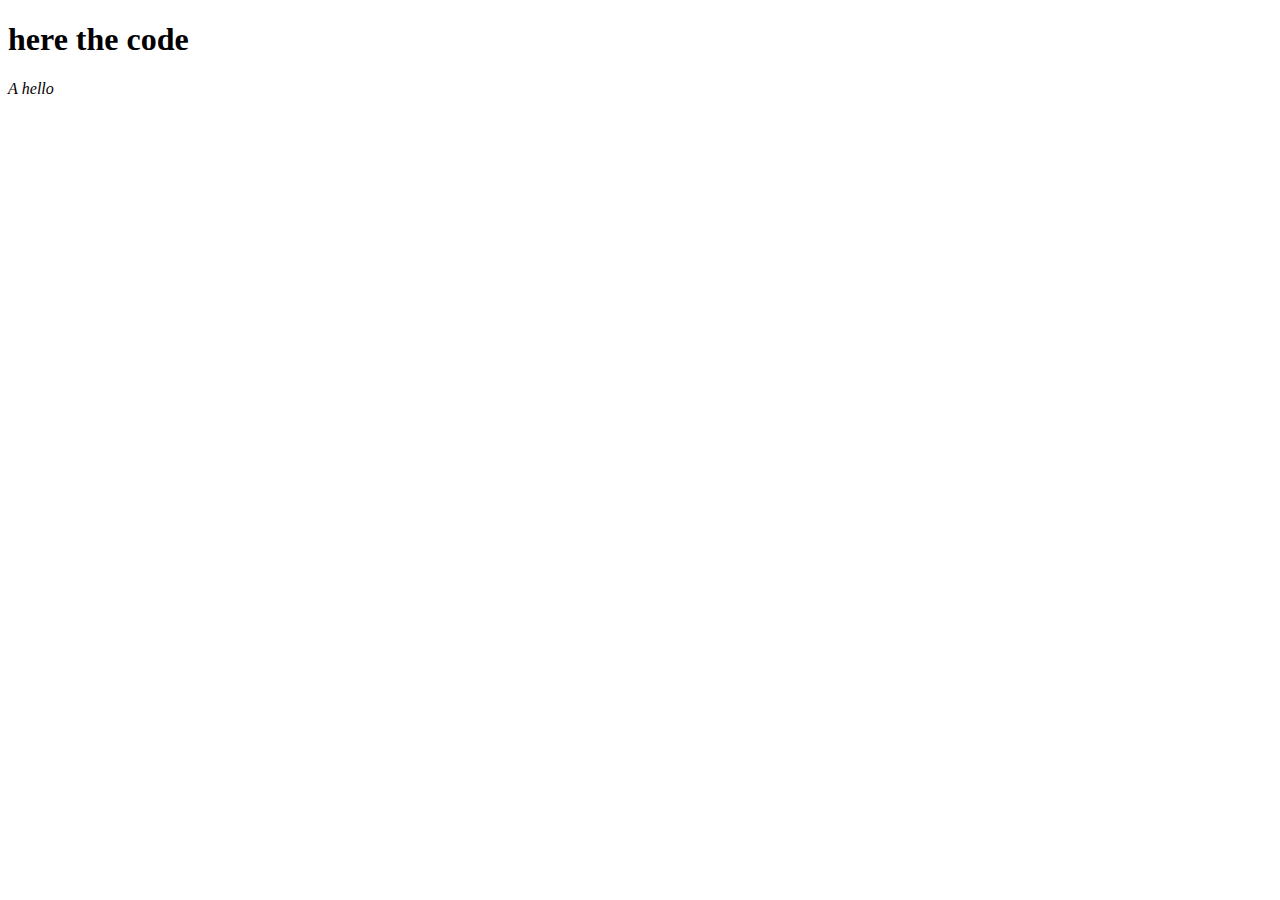
<file: index2.html>
<!DOCTYPE html>
<html lang="en">
<head>
    <meta charset="UTF-8">
    <meta name="viewport" content="width=device-width, initial-scale=1.0">
    <title>Document</title>
</head>
<body>
    <h1>here the code</h1>
    <var>A</var>
   <em>hello</em>
        </body>
        </html></code>
</body>
</html>
</file>
